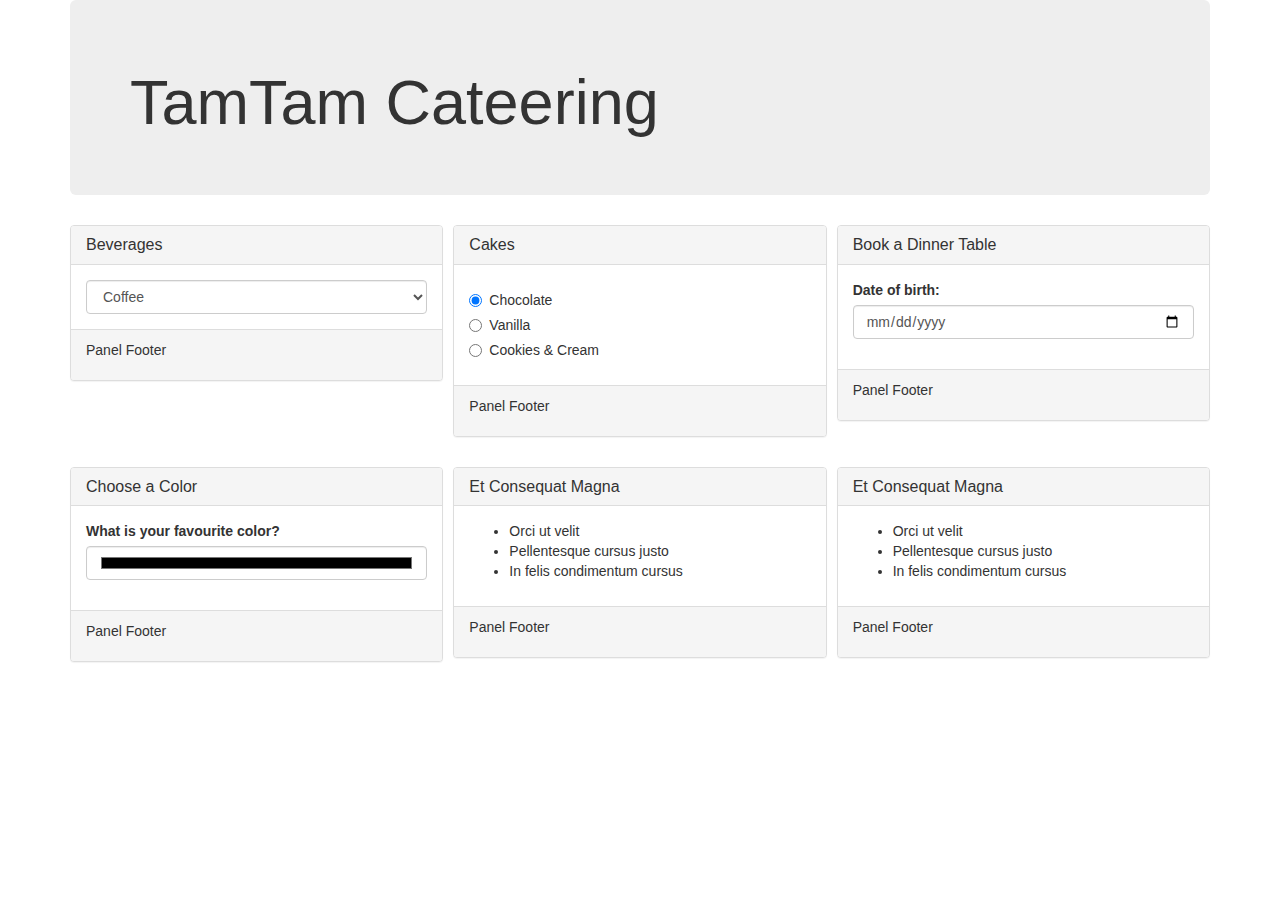
<file: index.html>
<!DOCTYPE html>

<head>
    <!-- <link rel="stylesheet" href="css/bootstrap.css"> -->
    <link rel="stylesheet" href="css/bootstrap.css">
    <link rel="stylesheet" href="css/styles.css">
    <script>
        type = "text/javascript"
        src = "https://code.jquery.com/jquery-3.3.1.min.js"
    </script>
    <script type="text/javascript" href="js/script.js"> </script>
    <title>
        Tamtam Restaurant
    </title>
</head>

<body>
    <div class="container">
        <div class="jumbotron">
            <h1>TamTam Cateering</h1>
        </div>
        <div class="grid">
            <div>
                <div class="panel panel-default">
                    <div class="panel-heading">
                        <h2 class="panel-title">Beverages</h2>
                    </div>
                    <div class="panel-body">
                        <form>
                            <select class="form-control" id="beverage">
                                <option value="1">Coffee</option>
                                <option value="2">Tea</option>
                                <option value="3">Kombucha</option>
                                <option value="4">Water</option>
                            </select>

                        </form>
                    </div>
                    <div class="panel-footer">
                        <p>Panel Footer</p>
                    </div>
                </div>
            </div>
            <div>
                <div class="panel panel-default">
                    <div class="panel-heading">
                        <h2 class="panel-title">Cakes</h2>
                    </div>
                    <div class="panel-body">
                        <div class="radio">
                            <label>
                                <input type="radio" name="flavor" value="chocolate" checked>
                                Chocolate
                            </label>
                        </div>
                        <div class="radio">
                            <label>
                                <input type="radio" name="flavor" value="vanilla">
                                Vanilla
                            </label>
                        </div>
                        <div class="radio">
                            <label>
                                <input type="radio" name="flavor" value="cookiesandcream">
                                Cookies & Cream
                            </label>
                        </div>
                    </div>
                    <div class="panel-footer">
                        <p>Panel Footer</p>
                    </div>
                </div>
            </div>
            <div>
                <div class="panel panel-default">
                    <div class="panel-heading">
                        <h2 class="panel-title">Book a Dinner Table</h2>
                    </div>
                    <div class="panel-body">
                        <div class="form-group">
                            <label for="born">Date of birth:</label>
                            <input id="born" class="form-control" type="date">
                        </div>
                    </div>
                    <div class="panel-footer">
                        <p>Panel Footer</p>
                    </div>
                </div>
            </div>
            <div>
                <div class="panel panel-default">
                    <div class="panel-heading">
                        <h2 class="panel-title">Choose a Color</h2>
                    </div>
                    <div class="panel-body">
                        <div class="form-group">
                            <label for="color">What is your favourite color?</label>
                            <input id="color" class="form-control" type="color">
                        </div>
                    </div>
                    <div class="panel-footer">
                        <p>Panel Footer</p>
                    </div>
                </div>
            </div>
            <div>
                <div class="panel panel-default">
                    <div class="panel-heading">
                        <h2 class="panel-title">Et Consequat Magna</h2>
                    </div>
                    <div class="panel-body">
                        <ul>
                            <li>Orci ut velit</li>
                            <li>Pellentesque cursus justo</li>
                            <li>In felis condimentum cursus</li>
                        </ul>
                    </div>
                    <div class="panel-footer">
                        <p>Panel Footer</p>
                    </div>
                </div>
            </div>
            <div>
                <div class="panel panel-default">
                    <div class="panel-heading">
                        <h2 class="panel-title">Et Consequat Magna</h2>
                    </div>
                    <div class="panel-body">
                        <ul>
                            <li>Orci ut velit</li>
                            <li>Pellentesque cursus justo</li>
                            <li>In felis condimentum cursus</li>
                        </ul>
                    </div>
                    <div class="panel-footer">
                        <p>Panel Footer</p>
                    </div>
                </div>
            </div>

        </div>
    </div>
</body>
</file>
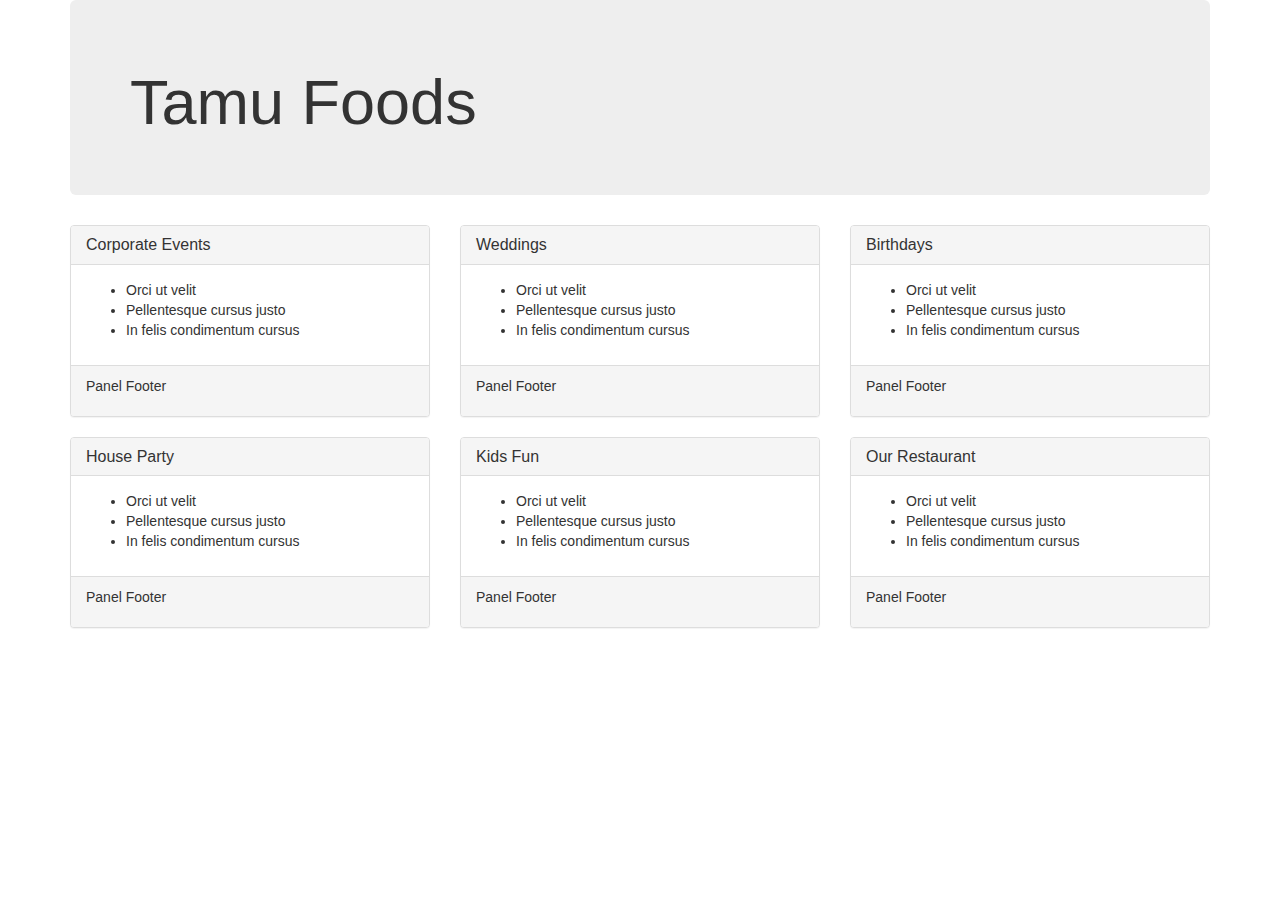
<file: index_bootstrap.html>
<!DOCTYPE html>

<head>
    <title>Catering Website Using bootstrap</title>
    <link rel="stylesheet" href="https://maxcdn.bootstrapcdn.com/bootstrap/3.3.7/css/bootstrap.min.css"
        integrity="sha384-BVYiiSIFeK1dGmJRAkycuHAHRg32OmUcww7on3RYdg4Va+PmSTsz/K68vbdEjh4u" crossorigin="anonymous">
    
</head>

<body>
    <div class="container">
        <div class="row">
            <div class="col-md-12">
                <div class="jumbotron"> 
                        <h1>Tamu Foods</h1>
                </div>
            </div>
        </div>
        <div class="row">
            <div class="col-md-4">
                    <div class="panel panel-default">
                            <div class="panel-heading">
                                <h2 class="panel-title">Corporate Events</h2>
                            </div>
                            <div class="panel-body">
                                <ul>
                                    <li>Orci ut velit</li>
                                    <li>Pellentesque cursus justo</li>
                                    <li>In felis condimentum cursus</li>
                                </ul>
                            </div>
                            <div class="panel-footer">
                                <p>Panel Footer</p>
                            </div>
                        </div>
            </div>
            <div class="col-md-4"><div class="panel panel-default">
                    <div class="panel-heading">
                        <h2 class="panel-title">Weddings</h2>
                    </div>
                    <div class="panel-body">
                        <ul>
                            <li>Orci ut velit</li>
                            <li>Pellentesque cursus justo</li>
                            <li>In felis condimentum cursus</li>
                        </ul>
                    </div>
                    <div class="panel-footer">
                        <p>Panel Footer</p>
                    </div>
                </div></div>
            <div class="col-md-4"><div class="panel panel-default">
                    <div class="panel-heading">
                        <h2 class="panel-title">Birthdays</h2>
                    </div>
                    <div class="panel-body">
                        <ul>
                            <li>Orci ut velit</li>
                            <li>Pellentesque cursus justo</li>
                            <li>In felis condimentum cursus</li>
                        </ul>
                    </div>
                    <div class="panel-footer">
                        <p>Panel Footer</p>
                    </div>
                </div></div>
        </div>
        <div class="row">
            <div class="col-md-4"><div class="panel panel-default">
                    <div class="panel-heading">
                        <h2 class="panel-title">House Party</h2>
                    </div>
                    <div class="panel-body">
                        <ul>
                            <li>Orci ut velit</li>
                            <li>Pellentesque cursus justo</li>
                            <li>In felis condimentum cursus</li>
                        </ul>
                    </div>
                    <div class="panel-footer">
                        <p>Panel Footer</p>
                    </div>
                </div></div>
            <div class="col-md-4"><div class="panel panel-default">
                    <div class="panel-heading">
                        <h2 class="panel-title">Kids Fun</h2>
                    </div>
                    <div class="panel-body">
                        <ul>
                            <li>Orci ut velit</li>
                            <li>Pellentesque cursus justo</li>
                            <li>In felis condimentum cursus</li>
                        </ul>
                    </div>
                    <div class="panel-footer">
                        <p>Panel Footer</p>
                    </div>
                </div></div>
            <div class="col-md-4"><div class="panel panel-default">
                    <div class="panel-heading">
                        <h2 class="panel-title">Our Restaurant</h2>
                    </div>
                    <div class="panel-body">
                        <ul>
                            <li>Orci ut velit</li>
                            <li>Pellentesque cursus justo</li>
                            <li>In felis condimentum cursus</li>
                        </ul>
                    </div>
                    <div class="panel-footer">
                        <p>Panel Footer</p>
                    </div>
                </div></div>
        </div>
    </div>
</body>
</file>
<file: css/styles.css>
.grid {
    display: grid;
    grid-template-columns: repeat(3, 1fr);
    grid-gap: 10px;
}
</file>
